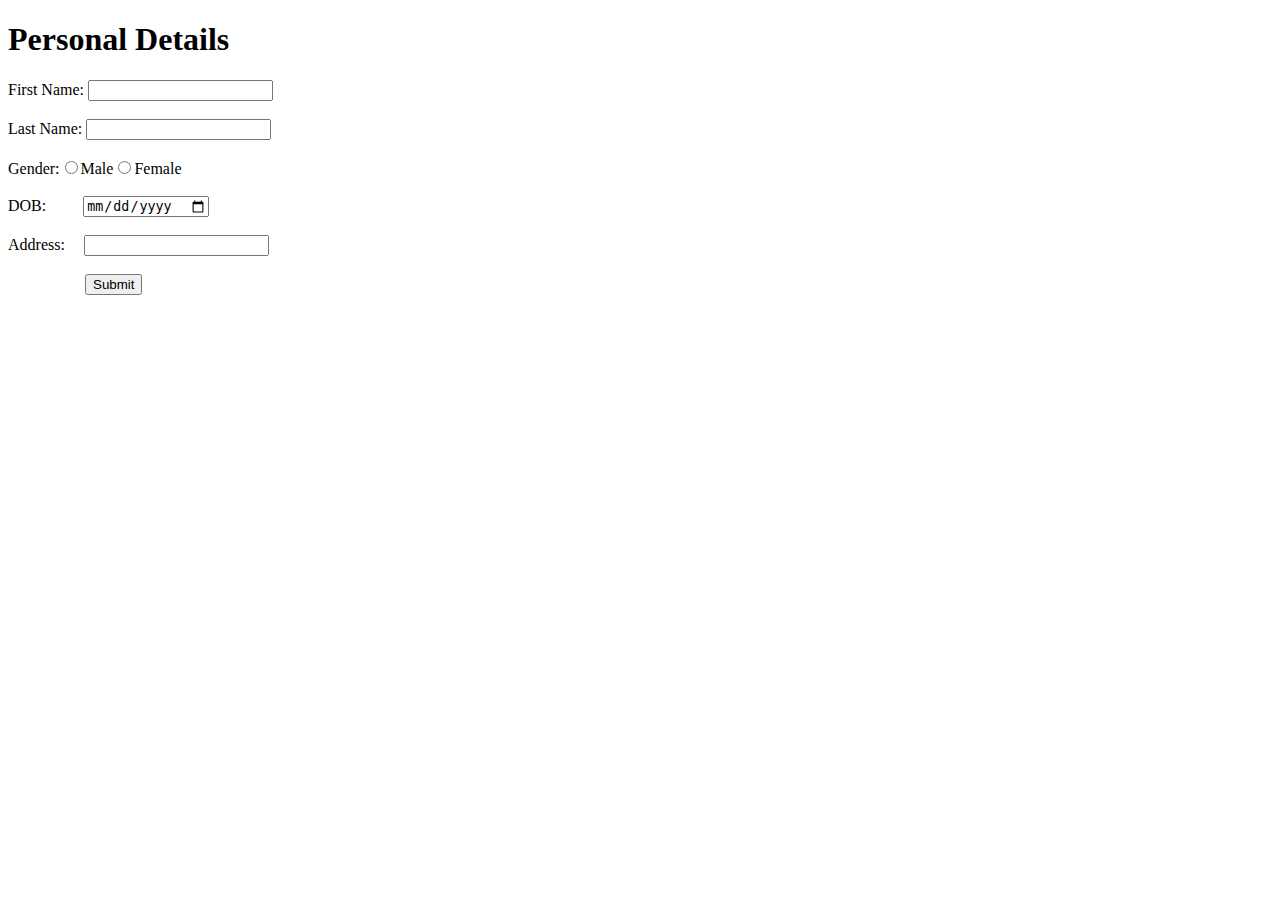
<file: form.html>
<!DOCTYPE html>
<html lang="en">
<head>
    <meta charset="UTF-8">
    <meta name="viewport" content="width=device-width, initial-scale=1.0">
    <title>form </title>
</head>
<body>
    <div id="main">
        <h1>Personal Details</h1>
        <form action="" autocomplete="off">
            <label for="fname">First Name:</label>
            <input type="text" id="fname" name="user"><br><br>
            <label for="lname">Last Name:</label>
            <input type="text" id="lname" name="user_lastn"><br><br>
            Gender:<input type="radio" value="Male" id="gender" name="male" style="margin-left: 5px;" ><label for="gender">Male</label><input type="radio" name="female" id="gender2"><label for="gender2">Female</label><br><br>
            <label for="DOB">DOB:<input style="margin-left: 37px;" type="date" name="dob" id="DOB" placeholder="dd/mm/yyyy" "></label><br><br>
            <label for="address">Address:</label>
            <input type="text" name="location"  id="address" height="10%" width="10%" style="margin-left: 15px;"><br><br>
            <input type="submit" name="submit" id="end" style="margin-left: 77px;">

      </form>
    </div>


</body>
</html>
</file>
